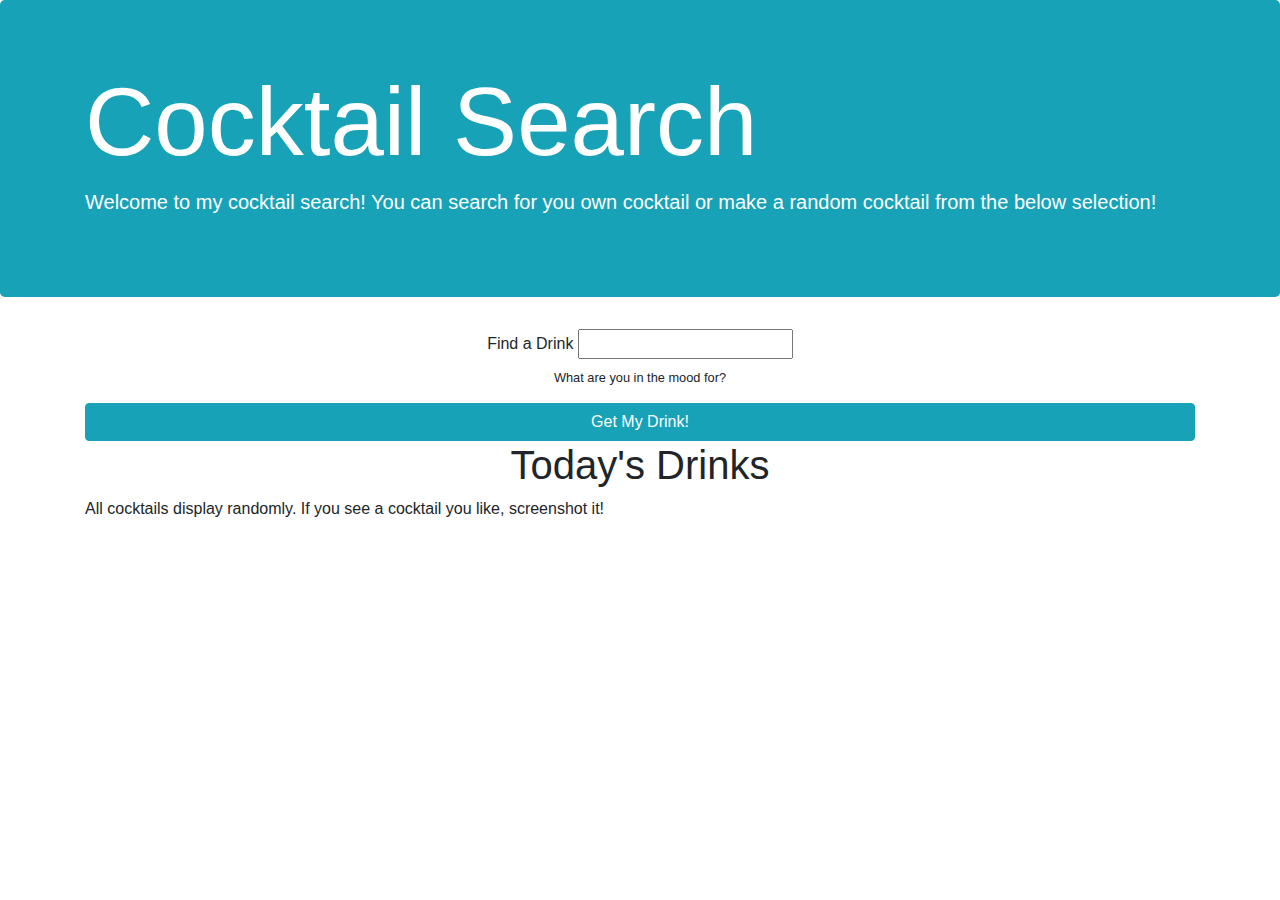
<file: index.html>
<!doctype html>
<html lang="en">

<head>
  <!-- Required meta tags -->
  <meta charset="utf-8">
  <meta name="viewport" content="width=device-width, initial-scale=1, shrink-to-fit=no">
  <link rel="stylesheet" href="index.css">
  <!-- Bootstrap CSS -->
  <link rel="stylesheet" href="https://stackpath.bootstrapcdn.com/bootstrap/4.5.2/css/bootstrap.min.css"
    integrity="sha384-JcKb8q3iqJ61gNV9KGb8thSsNjpSL0n8PARn9HuZOnIxN0hoP+VmmDGMN5t9UJ0Z" crossorigin="anonymous">
  <title>TMF Cocktail Search</title>
  <!-- Global site tag (gtag.js) - Google Analytics -->
  <script async src="https://www.googletagmanager.com/gtag/js?id=UA-123350711-2"></script>
  <script>
    window.dataLayer = window.dataLayer || [];
    function gtag(){dataLayer.push(arguments);}
    gtag('js', new Date());

    gtag('config', 'UA-123350711-2');
  </script>
</head>

<body>

  <div class="jumbotron jumbrotron-fluid bg-info text-white">
    <div class="container">
      <h1 class="display-1">Cocktail Search</h1>
      <p class="lead">Welcome to my cocktail search! You can search for you own cocktail or make a random cocktail from the below selection!</p>
    </div>
  </div>
  <div class="container">
    <!-- Find a Unique Cocktail -->
    <div class="row">
      <div class="col mx-auto">
        <div class="formcontainer">
          <form class="cocktailsearch">
            <!-- Dropdown for ingredients-->
            <div class="form-group text-center">
              <label for="findDrink">Find a Drink</label>
              <input type="text" name="searchTerm" id="searchTerm">
              <small class="form-text moody">What are you in the mood for?</small>
            </div>
            <button type="submit" class="formSubmit btn btn-info btn-block ">Get My Drink!</button>
          </form>
        </div>
      </div>
    </div>
    <!-- Area to Show the Unique Cocktail  -->
    <div class="resultcontainer">
      
    </div>
    <!-- Show Nine Random Cocktails -->
    <div class="row">
      <div class="col-lg">
        <h1 class="text-center">Today's Drinks</h1>
        <p>All cocktails display randomly. If you see a cocktail you like, screenshot it!</p>
        <div class="cocktailholder card-columns">
          
        </div>
      </div>
    </div>
  </div>

  <!-- Optional JavaScript -->
  <!-- jQuery first, then Popper.js, then Bootstrap JS -->
  <script src="https://code.jquery.com/jquery-3.5.1.slim.min.js"
    integrity="sha384-DfXdz2htPH0lsSSs5nCTpuj/zy4C+OGpamoFVy38MVBnE+IbbVYUew+OrCXaRkfj"
    crossorigin="anonymous"></script>
  <script src="https://cdn.jsdelivr.net/npm/popper.js@1.16.1/dist/umd/popper.min.js"
    integrity="sha384-9/reFTGAW83EW2RDu2S0VKaIzap3H66lZH81PoYlFhbGU+6BZp6G7niu735Sk7lN"
    crossorigin="anonymous"></script>
  <script src="https://stackpath.bootstrapcdn.com/bootstrap/4.5.2/js/bootstrap.min.js"
    integrity="sha384-B4gt1jrGC7Jh4AgTPSdUtOBvfO8shuf57BaghqFfPlYxofvL8/KUEfYiJOMMV+rV"
    crossorigin="anonymous"></script>
  <script src="index.js"></script>
</body>

</html>
</file>
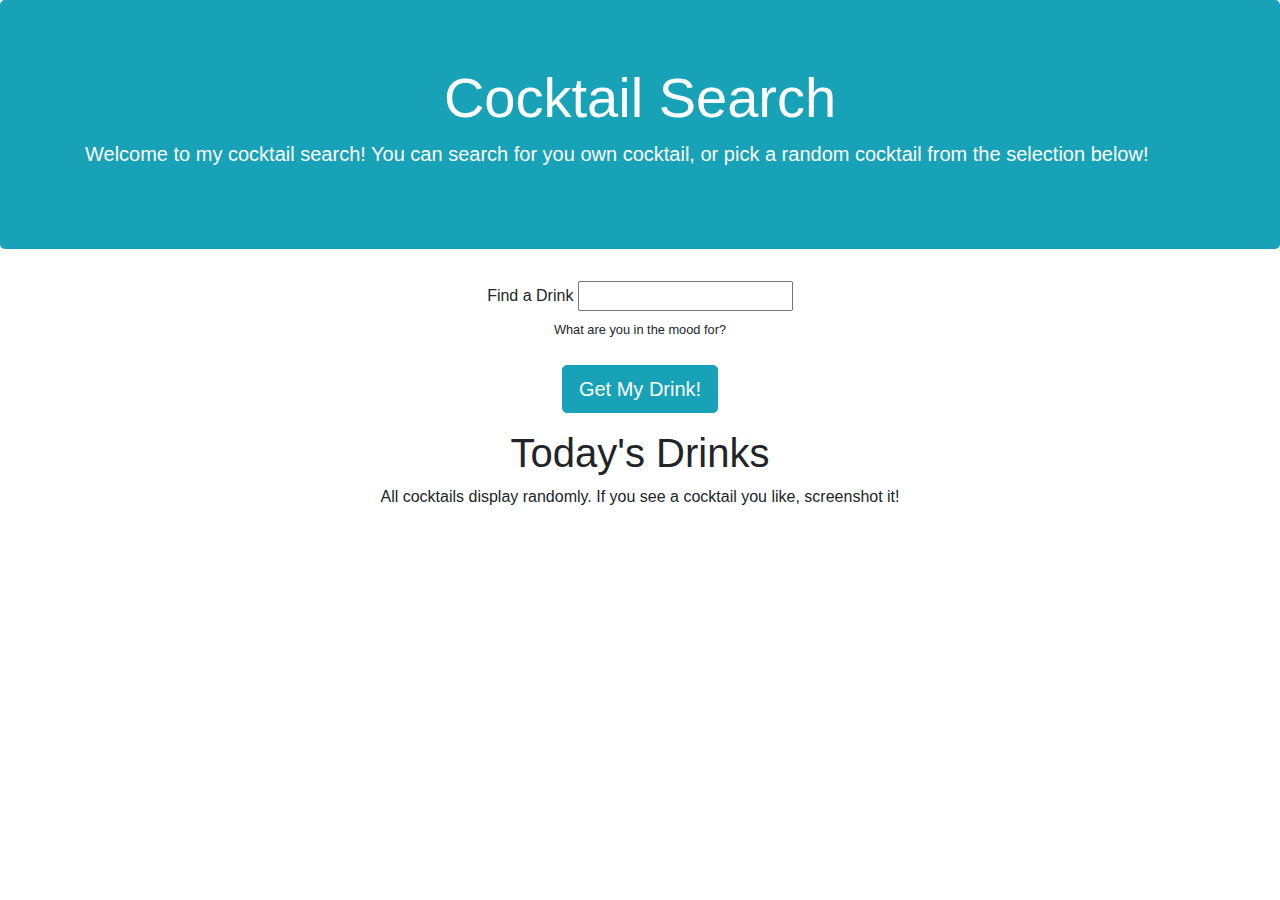
<file: public/index.html>
<!doctype html>
<html lang="en">

<head>
  <!-- Required meta tags -->
  <meta charset="utf-8">
  <meta name="viewport" content="width=device-width, initial-scale=1, shrink-to-fit=no">
  <link rel="stylesheet" href="index.css">
  <!-- Bootstrap CSS -->
  <link rel="stylesheet" href="https://stackpath.bootstrapcdn.com/bootstrap/4.5.2/css/bootstrap.min.css"
    integrity="sha384-JcKb8q3iqJ61gNV9KGb8thSsNjpSL0n8PARn9HuZOnIxN0hoP+VmmDGMN5t9UJ0Z" crossorigin="anonymous">
  <title>TMF Cocktail Search</title>
  <!-- Global site tag (gtag.js) - Google Analytics -->
  <script async src="https://www.googletagmanager.com/gtag/js?id=UA-123350711-2"></script>
  <script>
    window.dataLayer = window.dataLayer || [];
    function gtag() { dataLayer.push(arguments); }
    gtag('js', new Date());

    gtag('config', 'UA-123350711-2');
  </script>
</head>

<body>

  <div class="jumbotron jumbrotron-fluid bg-info text-white">
    <div class="container">
      <h1 class="display-4 text-center">Cocktail Search</h1>
      <p class="lead">Welcome to my cocktail search! You can search for you own cocktail, or pick a random cocktail from
        the selection below!</p>
    </div>
  </div>
  <div class="container">
    <!-- Find a Unique Cocktail -->
    <div class="row">
      <div class="col mx-auto">
        <div class="formcontainer">
          <form class="cocktailsearch">
            <!-- Dropdown for ingredients-->
            <div class="form-group text-center">
              <label for="findDrink">Find a Drink</label>
              <input type="text" name="searchTerm" id="searchTerm">
              <small class="form-text moody">What are you in the mood for?</small>
              <button type="submit" class="formSubmit btn btn-info btn-lg">Get My Drink!</button>
            </div>
          </form>
        </div>
      </div>
    </div>
    <!-- Area to Show the Unique Cocktail  -->
    <div class="resultcontainer">

    </div>
  </div>
    <!-- Show Nine Random Cocktails -->
  <div class="container">
    <div class="row text-center">
      <div class="col-lg">
        <h1>Today's Drinks</h1>
        <p>All cocktails display randomly. If you see a cocktail you like, screenshot it!</p>
        <div class="cocktailholder card-columns">

        </div>
      </div>
    </div>
  </div>

  <!-- Optional JavaScript -->
  <!-- jQuery first, then Popper.js, then Bootstrap JS -->
  <script src="https://code.jquery.com/jquery-3.5.1.slim.min.js"
    integrity="sha384-DfXdz2htPH0lsSSs5nCTpuj/zy4C+OGpamoFVy38MVBnE+IbbVYUew+OrCXaRkfj"
    crossorigin="anonymous"></script>
  <script src="https://cdn.jsdelivr.net/npm/popper.js@1.16.1/dist/umd/popper.min.js"
    integrity="sha384-9/reFTGAW83EW2RDu2S0VKaIzap3H66lZH81PoYlFhbGU+6BZp6G7niu735Sk7lN"
    crossorigin="anonymous"></script>
  <script src="https://stackpath.bootstrapcdn.com/bootstrap/4.5.2/js/bootstrap.min.js"
    integrity="sha384-B4gt1jrGC7Jh4AgTPSdUtOBvfO8shuf57BaghqFfPlYxofvL8/KUEfYiJOMMV+rV"
    crossorigin="anonymous"></script>
  <script src="index.js"></script>
</body>

</html>
</file>
<file: index.css>
/* .cards {
  display: inline-block;
} */
.formcontainer {
  display: block;
}
</file>
<file: public/index.css>
.formcontainer {
  display: block;
}
.moody {
  padding-bottom: 2em;
}
</file>
